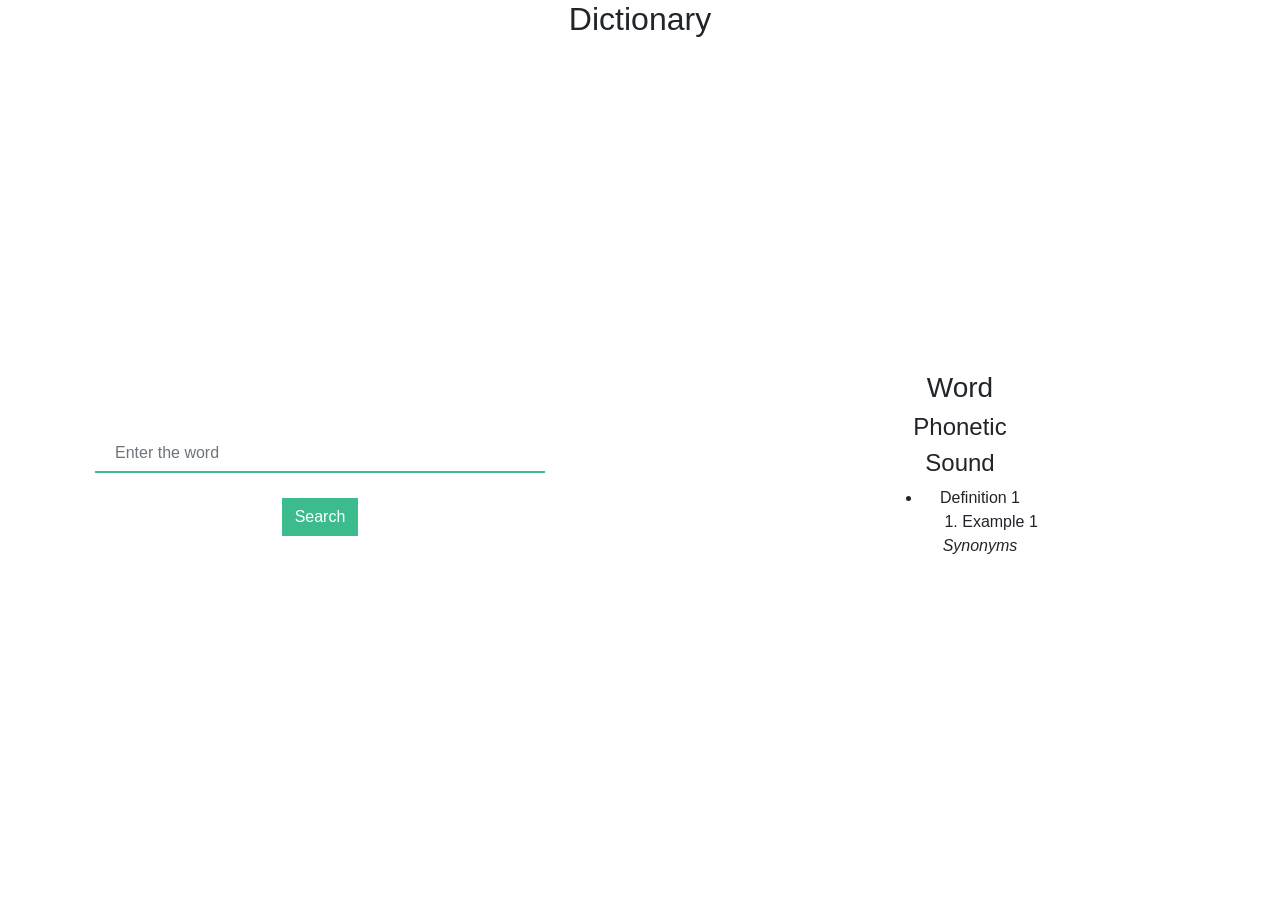
<file: index.html>
<!DOCTYPE HTML>
<html lang="en">

<head>
    <title>Dictionary</title>
	<meta charset="utf-8">
	<meta name="viewport" content="width=device-width, initial-scale=1">
    <link rel="stylesheet" href="https://stackpath.bootstrapcdn.com/bootstrap/4.3.1/css/bootstrap.min.css" integrity="sha384-ggOyR0iXCbMQv3Xipma34MD+dH/1fQ784/j6cY/iJTQUOhcWr7x9JvoRxT2MZw1T" crossorigin="anonymous">
    <link href="style.css" rel="stylesheet">
</head>

<body>
    <div class="row no-gutters justify-content-center align-items-center">
		<header id="page-title">
			<h2>Dictionary</h2>
		</header>
    </div>
	<div class="row no-gutters flex-grow-1">
		<div class="col-md-6 no-gutters">
            <div class="leftside d-flex justify-content-center align-items-center">
			    <form>
			    	<input type="text" class="form-control" id="word" placeholder="Enter the word" name="word">
			    	<button type="submit" class="btn btn-default" id="submit-button">Search</button>
			    </form>
            </div>
		</div>
		<div class="col-md-6 no-gutters">
            <div class="rightside d-flex flex-column justify-content-center align-items-center">
                <article>
                    <div> <h3> Word </h3> </div>
                    <div> <h4> Phonetic </h4> </div>
                    <div> <h4> Sound </h4> </div>
                    <div>
                        <ul>
                            <li> Definition 1 </li>
                                <ol>
                                    <li> Example 1 </li>
                                </ol>
                                <p> <i> Synonyms </i> </p>
                        </ul>
                    </div>
                </article>
            </div>
		</div>
	</div>
</body>

</html>
</file>
<file: style.css>
#page-title {
    height: 6vh;
}

.leftside {
    width: 100%;
    height: 25vh;
    text-align: center;
}

.rightside {
    width: 100%;
    height: 69vh;
    text-align: center;
}

@media screen and (min-width:768px) {
    .header {
        height: 7vh;
    }
    .leftside, .rightside {
        height: 93vh;
    }
}

#word {
    width: 450px;
    padding: 12px 20px;
    border: none;
    border-radius: 0px;
    border-bottom: 2px solid #3CBC8D;    
    margin: 25px;
}

#word:focus {
    border-bottom: 2px solid red;
    transition: border-bottom .5s ease-in-out;
}

#submit-button {
    border-radius: 0px;
    background-color: #3CBC8D;
    color: white; 
}
</file>
